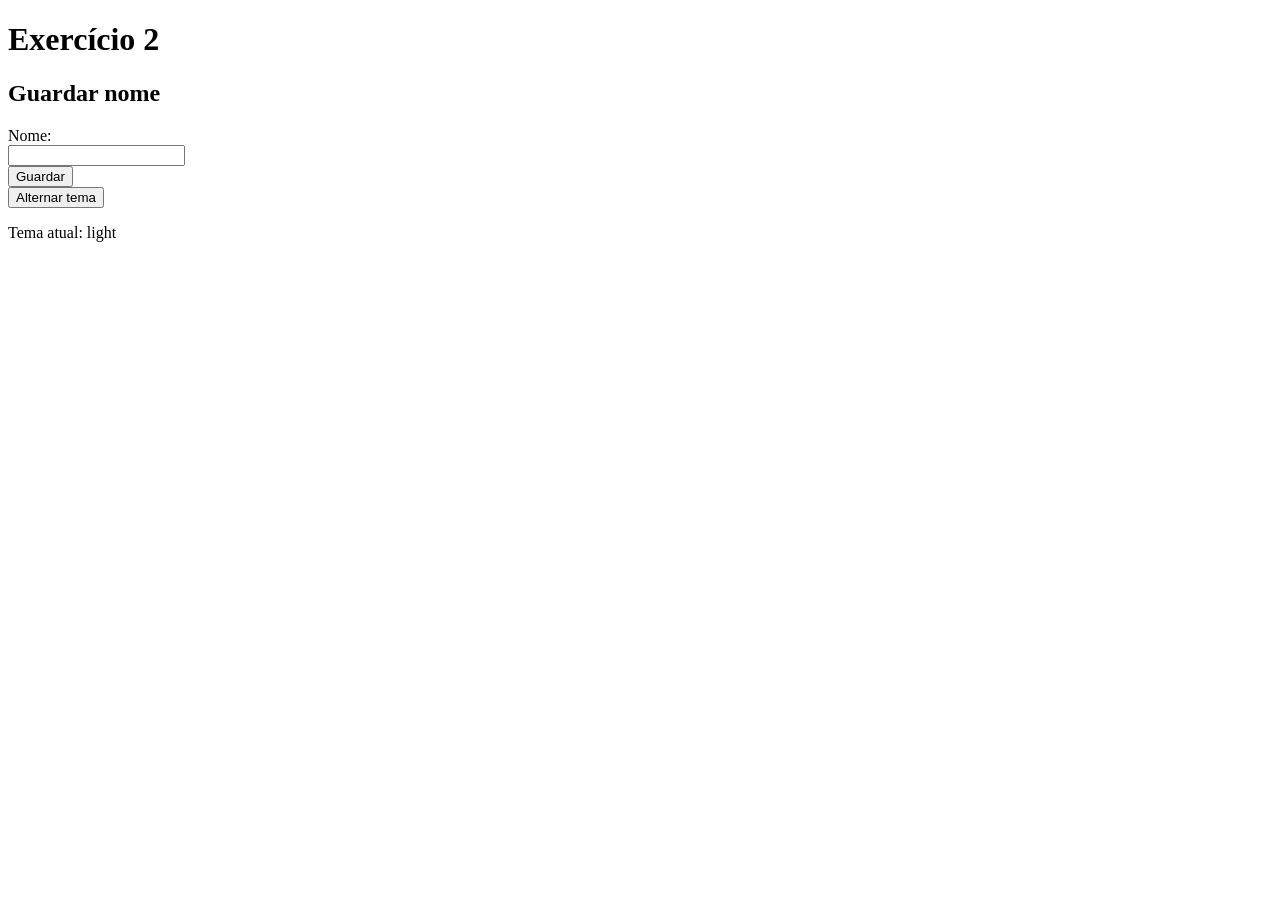
<file: exercicio2/index.html>
<!DOCTYPE html>
<html lang="pt">
<head>
  <meta charset="UTF-8" />
  <meta name="viewport" content="width=device-width, initial-scale=1.0" />
 
  <title>Exercício 2</title>
</head>
<body>   
  <h1>Exercício 2</h1>
  <h2>  Guardar nome</h2>
  <form id="nome-form">
    <label for="nome">Nome:</label><br />
    <input type="text" id="nome"/>
    <br />
    <button type="submit">Guardar</button>
  </form>
  <button type="button" id="toggle-tema">Alternar tema</button>
  <p id="tema-label"></p>
   <script src="script.js"></script>
</body>
</html>
</file>
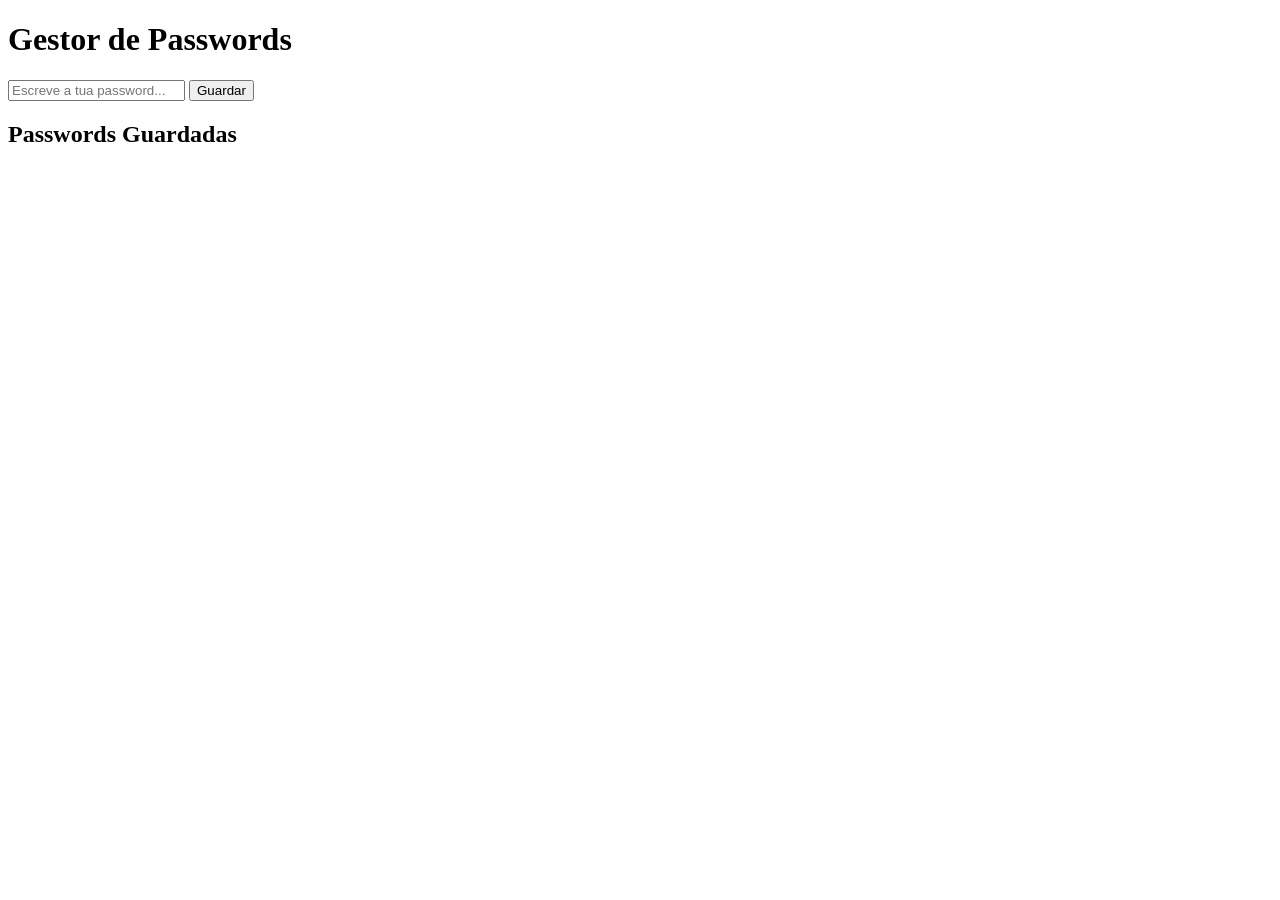
<file: exercicio3/index.html>
<!DOCTYPE html>
<html lang="pt">
  <head>
    <meta charset="UTF-8" />
    <meta name="viewport" content="width=device-width, initial-scale=1.0" />
    <title>Gestor de Passwords</title>
  </head>
  <body>
    <div class="container">
      <h1>Gestor de Passwords</h1>

      <div class="form">
        <input
          type="password"
          id="passwordInput"
          placeholder="Escreve a tua password..."
        />
        <button id="saveBtn">Guardar</button>
      </div>

      <h2>Passwords Guardadas</h2>
      <div id="passwordsaved"></div>
    </div>

    <script src="script.js"></script>
  </body>
</html>
</file>
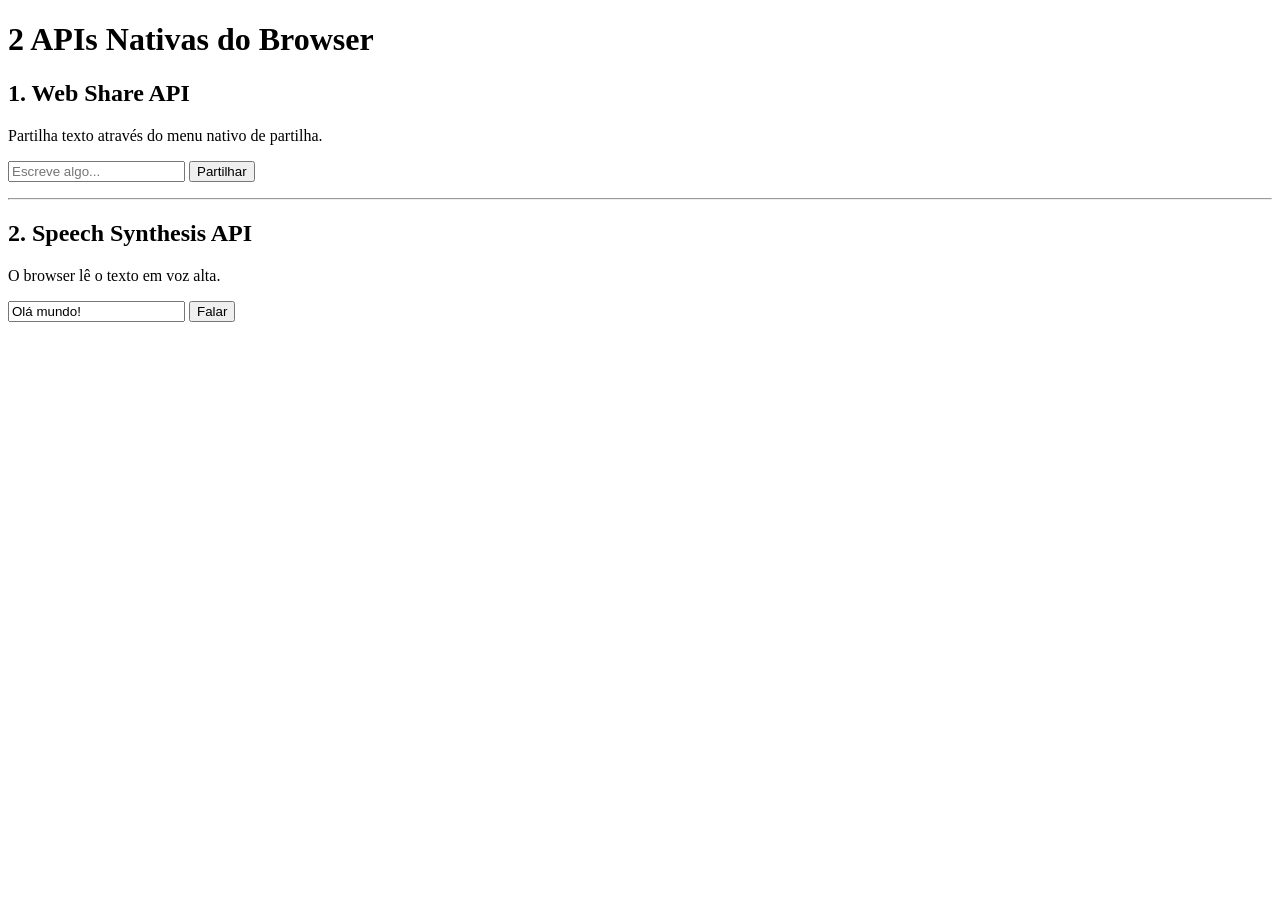
<file: exercicio6/index.html>
<!DOCTYPE html>
<html lang="pt">
<head>
    <meta charset="UTF-8">
    <meta name="viewport" content="width=device-width, initial-scale=1.0">
    <title>Exercício 6 - APIs Nativas</title>
</head>
<body>
    <h1>2 APIs Nativas do Browser</h1>

    <h2>1. Web Share API</h2>
    <p>Partilha texto através do menu nativo de partilha.</p>
    <input type="text" id="texto" placeholder="Escreve algo...">
    <button id="btn-partilhar">Partilhar</button>
    <p id="resultado-share"></p>

    <hr>

    <h2>2. Speech Synthesis API</h2>
    <p>O browser lê o texto em voz alta.</p>
    <input type="text" id="texto-falar" value="Olá mundo!">
    <button id="btn-falar">Falar</button>

    <script src="script.js"></script>
</body>
</html>
</file>
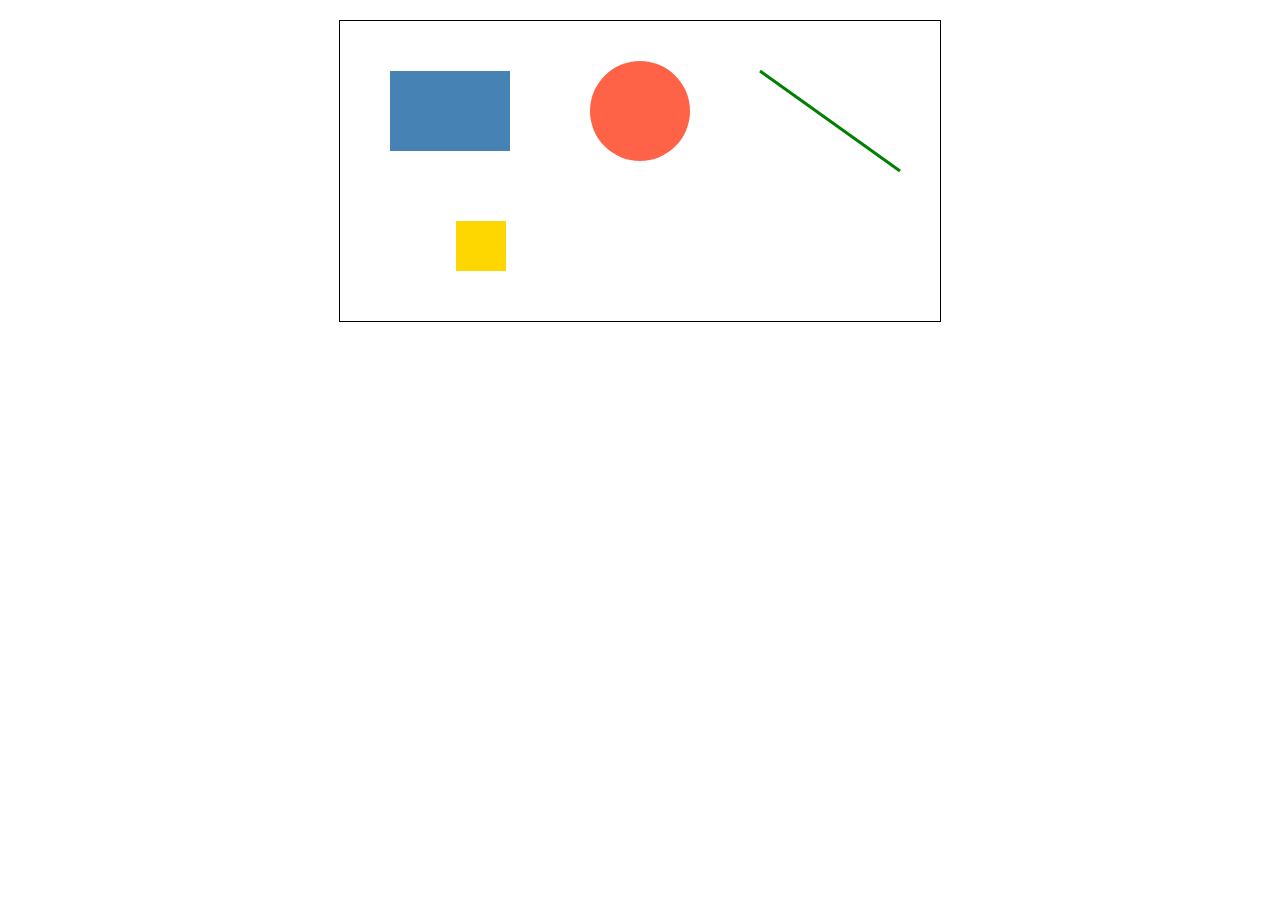
<file: exercicio7/index.html>
<!DOCTYPE html>
<html lang="pt">
<head>
  <meta charset="UTF-8">
  <title>Exercício 7 - Canvas</title>
</head>
<body>
  <canvas id="canvas" width="600" height="300" style="border:1px solid #000;display:block;margin:20px auto;"></canvas>

  <script src="script.js"></script>
</body>
</html>
</file>
